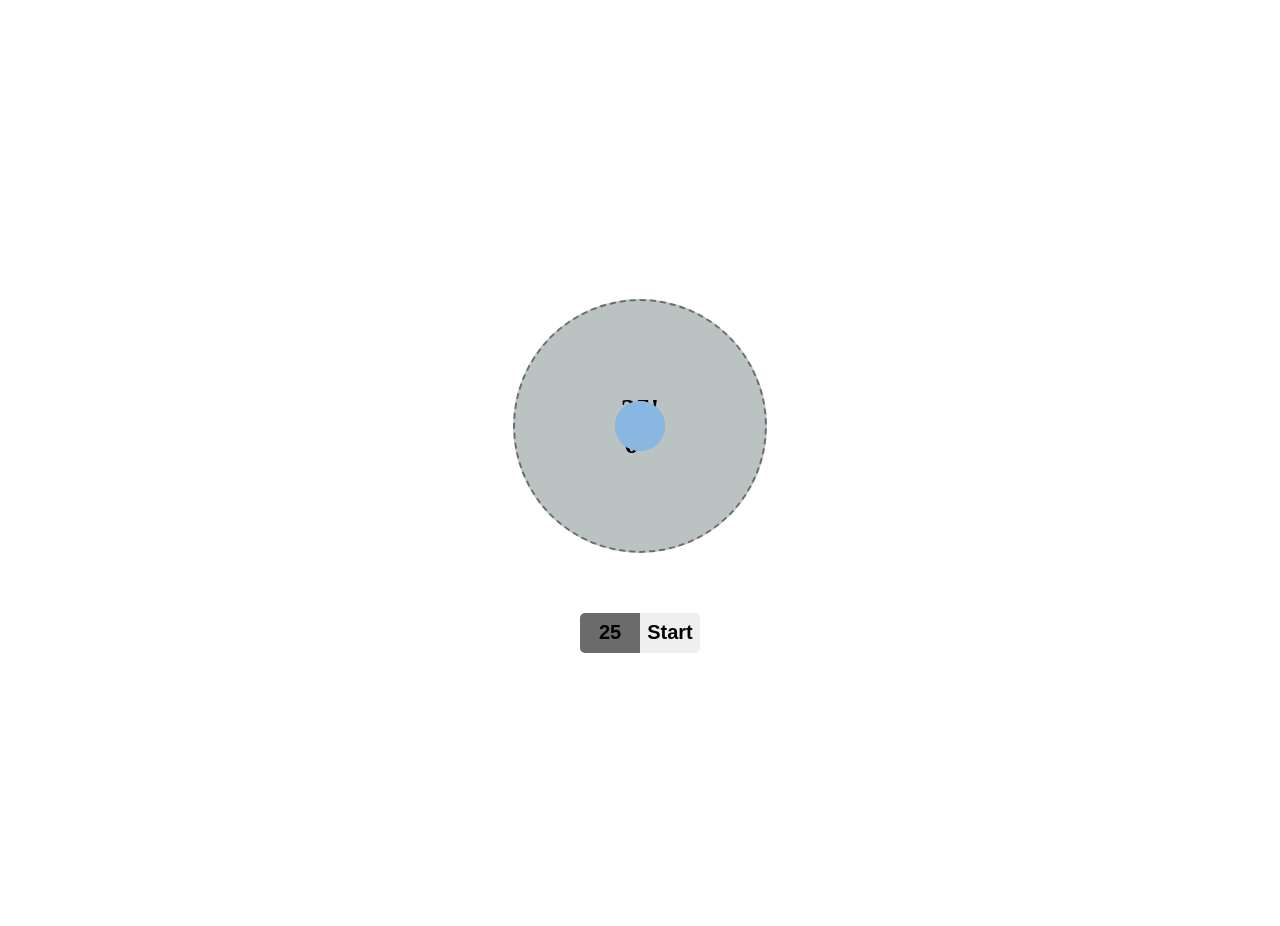
<file: index.html>
<!DOCTYPE html>
<html lang="en">
<head>
    <meta charset="UTF-8">
    <meta http-equiv="X-UA-Compatible" content="IE=edge">
    <meta name="viewport" content="width=device-width, initial-scale=1.0">
    <title>Pomodoro</title>
    <link rel="stylesheet" href="./style.css">
    <script src="./main.js" defer></script>
</head>
<body>
    <audio id="alarma" src="./alarma.mp3" preload="auto"></audio>
    <div class="main" id='main'>
        <div class="counter timer"></div>
        <div class="counter min" id='min'></div>
        <div class="counter pomodoro" id='pomodoro'></div>
    </div>
    <div class="form">
        <input id="number" class="button number" type="number" value="25" min="0" max="30">
        <button id="submit" class="button start">Start</button>
    </div>
    
    
</body>
</html>
</file>
<file: style.css>
body{
    width: 100vw;
    height: 100vh;
    display: flex;
    flex-direction: column;
    flex-wrap: wrap;
    justify-content: center;
    align-content: center;
    border: 0;
    margin: 0;
    margin-top:2%;
    overflow: hidden;
}

.main {
    width:250px;
    height: 250px;
    margin:0 auto; 
    text-align:center;
    background: #bac2c2;
    border-radius:50%;
    border-style: dashed;
    border-width: 2px;
    border-color: #6b6b6b;
}

.form {
    display: flex;
    flex-direction: row;
    flex-wrap: wrap;
    justify-content: center;
    align-content: center;
}

.button {
    margin-top: 60px;
    margin-right:0;
    margin-left:0;
    height: 40px;
    width: 60px;
    border: 0;
    font-size: 20px;
    font-family: Arial, Helvetica, sans-serif;
    font-weight: bold;
    padding: 0 0;
}

.button.run {
    border-radius: 0px 5px 5px 0px;
    background: #88b8e2
}

.button.stop {
    border-radius: 0px 5px 5px 0px;
    background: #95b4bd
}
.button.start {
    border-radius: 0px 5px 5px 0px;
}

.button.number {
    background: #6b6b6b;
    text-align:center;
    font-weight: bold;
    border:0;
    border-radius: 5px 0px 0px 5px;
}

input[type=number]::-webkit-inner-spin-button, 
input[type=number]::-webkit-outer-spin-button { 
  -webkit-appearance: none; 
  margin: 0; 
}

.counter {
    width: 50px;
    height: 50px;
    position:absolute;
    margin-top: 100px;
    margin-left: 100px;
    border-radius:60%;
}
.counter.timer {
    color: #000000;
    font-size: 30px;
    font-weight: bold;
    align-items: center;
    display: flex;
    justify-content: center;
}
.counter.min {
    background:#95b4bd;
    animation: girar 60s infinite linear; 
}
.counter.pomodoro {
    background: #88b8e2;
    animation: girar 1500s infinite linear; 
}

@keyframes girar {
    from { transform: rotate(0deg)  translate(-155px) rotate(0deg); }
    to { transform: rotate(360deg) translate(-155px) rotate(-360deg); }
}
</file>
